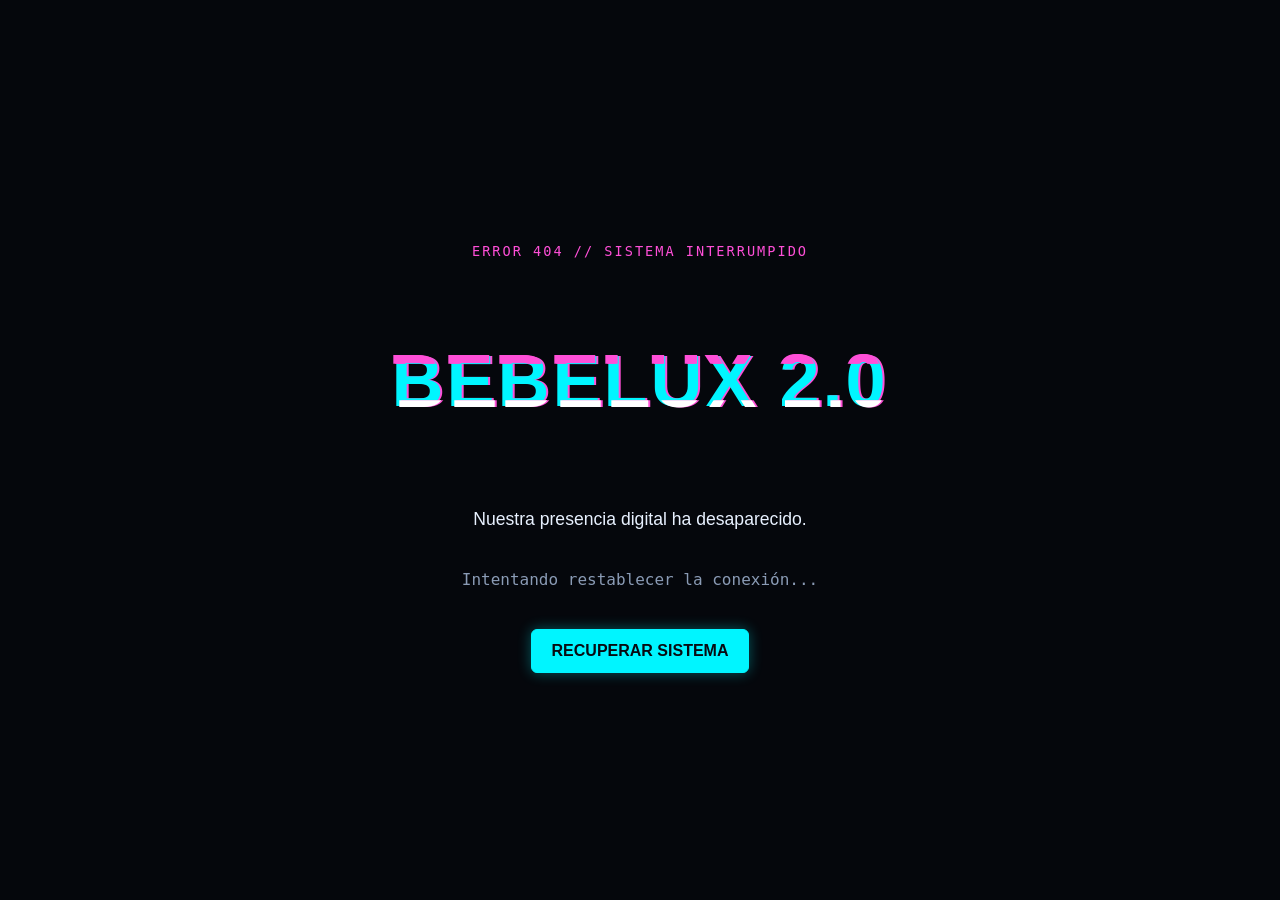
<file: bebelux-resureccion/index.html>
<!DOCTYPE html>
<html lang="es">
<head>
    <meta charset="UTF-8">
    <meta name="viewport" content="width=device-width, initial-scale=1.0">
    
    <title>Bebelux 2.0</title>
    <link rel="stylesheet" href="estilos.css"
</head>

<body>

    <!-- Pantalla inicial de error -->
    <div class="boot-screen" id="boot-screen">
        <p class="error-code">ERROR 404 // SISTEMA INTERRUMPIDO</p>

        <h1 class="glitch" data-text="BEBELUX 2.0">
            BEBELUX 2.0
        </h1>

        <p class="boot-message">
            Nuestra presencia digital ha desaparecido.
        </p>

        <p class="boot-warning">
            Intentando restablecer la conexión...
        </p>

        <button id="recover-button" class="button-glitch" type="button">
            RECUPERAR SISTEMA
        </button>
    </div>

    <!-- Contenido principal de la página -->
    <div id="site-content">
        <header>
            <h1 class="glitch" data-text="BEBELUX 2.0">
                BEBELUX 2.0
            </h1>

            <p>Nos borraron de Internet. No de tu comunidad.</p>

            <nav>
                <a href="index.html">Inicio</a>
                <a href="historia.html">Historia</a>
                <a href="servicios.html">Servicios</a>
                <a href="contacto.html">Contacto</a>
            </nav>
        </header>

        <main>
            <section class="hero-panel">
                <p class="status-line">ESTADO: CONEXIÓN RESTABLECIDA</p>

                <h2>Hemos regresado</h2>

                <p>
                    Nuestra presencia digital desapareció,
                    pero nuestra comunidad nunca dejó de existir.
                </p>

                <p>
                    Reconstruimos nuestro espacio digital para
                    ofrecer una experiencia renovada.
                </p>
            </section>

            <section>
                <h2>Una nueva etapa comienza</h2>

                <p>
                    Más cerca de nuestros clientes, más accesibles
                    y preparados para volver a conectar.
                </p>
            </section>
        </main>

        <footer>
            <p>Bebelux 2.0 - 2026</p>
        </footer>
        
<!-- Chatbot de Bebelux 2.0 -->
<div class="chatbot">

    <button
        type="button"
        id="chat-toggle"
        class="chat-toggle"
        aria-label="Abrir asistente virtual"
        aria-expanded="false">
        CHATBOT
    </button>

    <section
        id="chat-panel"
        class="chat-panel"
        aria-label="Asistente virtual"
        hidden>

        <div class="chat-header">
            <div>
                <strong>BOT</strong>
                <p>Asistente de recuperación</p>
            </div>

            <button
                type="button"
                id="chat-close"
                class="chat-close"
                aria-label="Cerrar chat">
                X
            </button>
        </div>

        <div
            id="chat-messages"
            class="chat-messages"
            aria-live="polite"
            aria-relevant="additions">

            <p class="chat-message bot-message">
                ¡Hola! Soy un CHATBOT. Puedo ayudarte a explorar
                Bebelux 2.0. ¿Qué necesitas?
            </p>
        </div>

        <form id="chat-form" class="chat-form">
            <label for="chat-input">Escribe tu mensaje</label>

            <input
                type="text"
                id="chat-input"
                placeholder="Escribe aquí..."
                autocomplete="off"
                required>

            <button type="submit">Enviar</button>
        </form>

    </section>
</div>

    </div>

    <script src="script.js" defer></script>

</body>

</html>
</file>
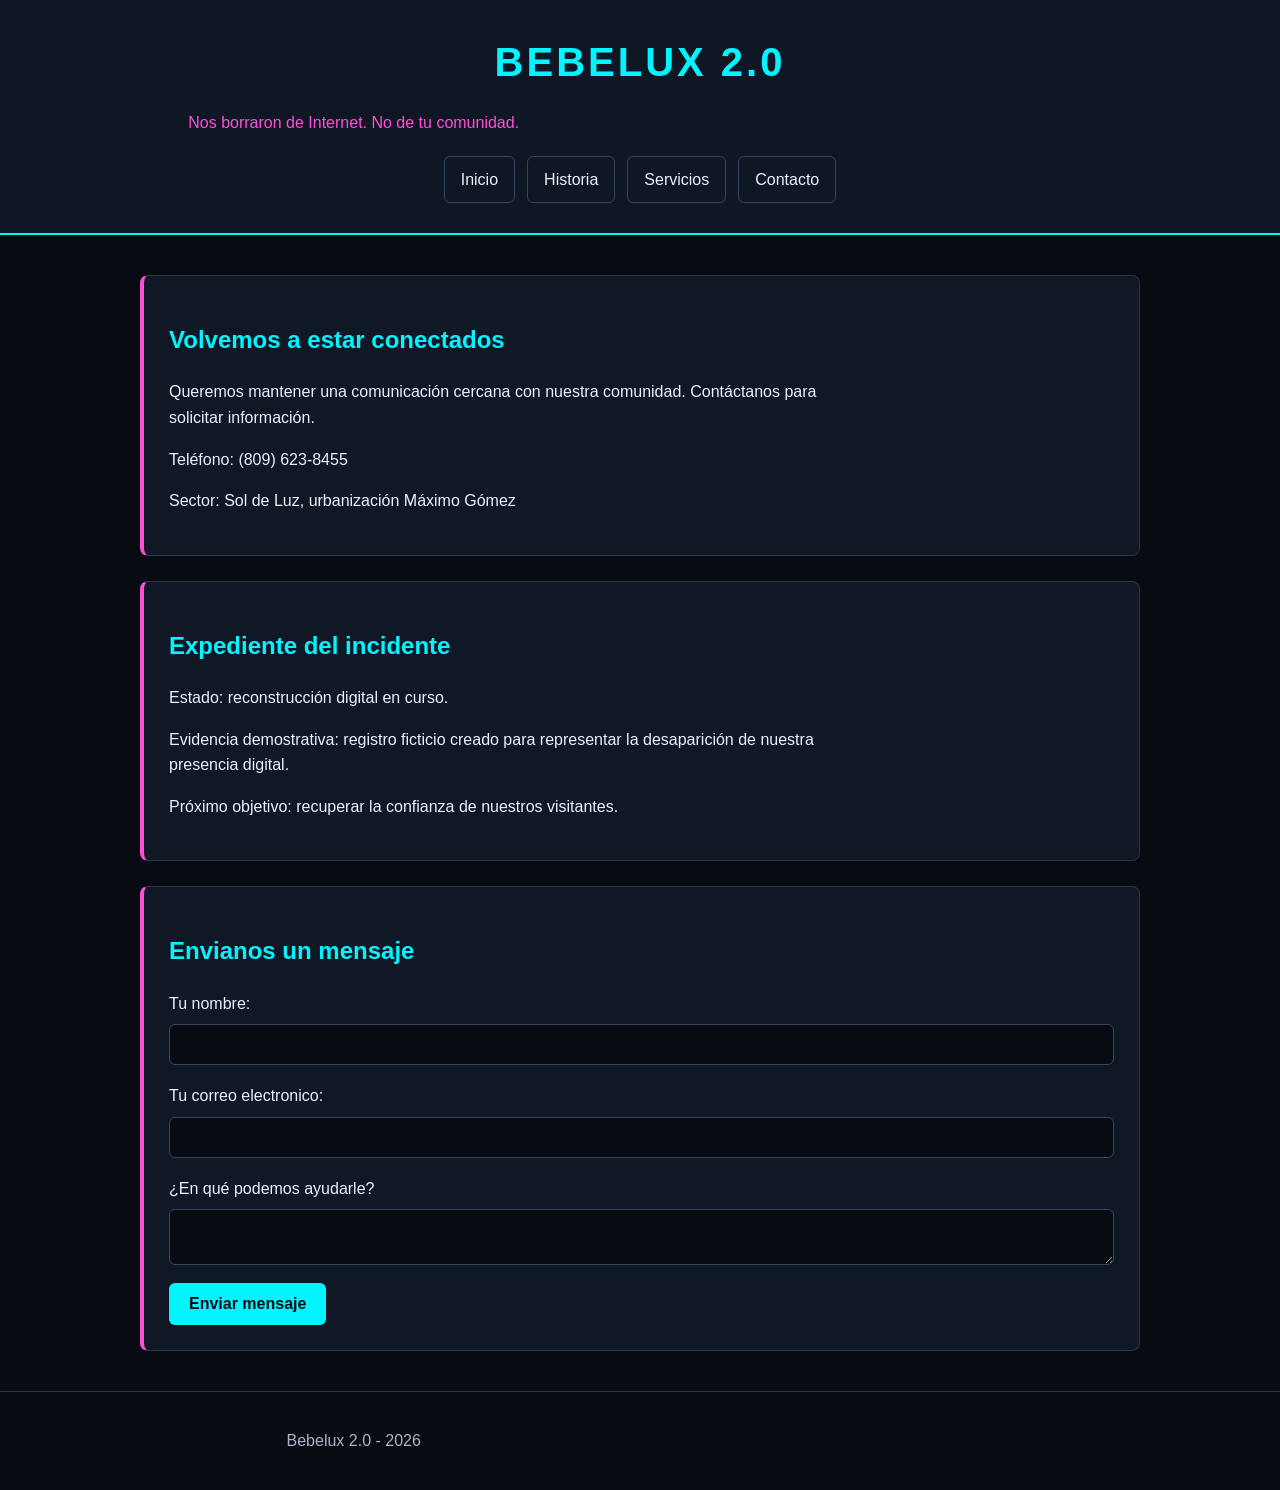
<file: bebelux-resureccion/contacto.html>
<!DOCTYPE html>
<html lang="es">
<head>
    <meta charset="UTF-8">
    <meta name="viewport" content="width=device-width, initial-scale=1.0">
    <title>Contacto | Bebelux 2.0</title>
    <link rel="stylesheet" href="estilos.css"
</head>
<body>

    <header>
        <h1>Bebelux 2.0</h1>
        <p>Nos borraron de Internet. No de tu comunidad.</p>

        <nav>
            <a href="index.html">Inicio</a>
            <a href="historia.html">Historia</a>
            <a href="servicios.html">Servicios</a>
            <a href="contacto.html">Contacto</a>
        </nav>
    </header>

    <main>
        <section>
            <h2>Volvemos a estar conectados</h2>
            <p>
                Queremos mantener una comunicación cercana con
                nuestra comunidad. Contáctanos para solicitar información.
            </p>

            <p>Teléfono: (809) 623-8455</p>
            <p>Sector: Sol de Luz, urbanización Máximo Gómez</p>
        </section>

        <section>
            <h2>Expediente del incidente</h2>
            <p>
                Estado: reconstrucción digital en curso.
            </p>
            <p>
                Evidencia demostrativa: registro ficticio creado
                para representar la desaparición de nuestra presencia digital.
            </p>
            <p>
                Próximo objetivo: recuperar la confianza de nuestros visitantes.
            </p>
        </section>

        <section>
            <h2>Envianos un mensaje</h2>

            <form action="#" method="get">
               <label for="nombre">Tu nombre:</label>
               <input type="text" id="nombre" name="nombre" required>

               <label for="correo">Tu correo electronico:</label>
               <input type="email" id="correo" name="correo" required>

               <label for="mensaje">¿En qué podemos ayudarle?</label>
               <textarea id="mensaje" name="mensaje" required></textarea>

               <button type="submit">Enviar mensaje</button>




            


            </form>
        </section>
    </main>

    <footer>
        <p>Bebelux 2.0 - 2026</p>
    </footer>

</body>
</html>
</file>
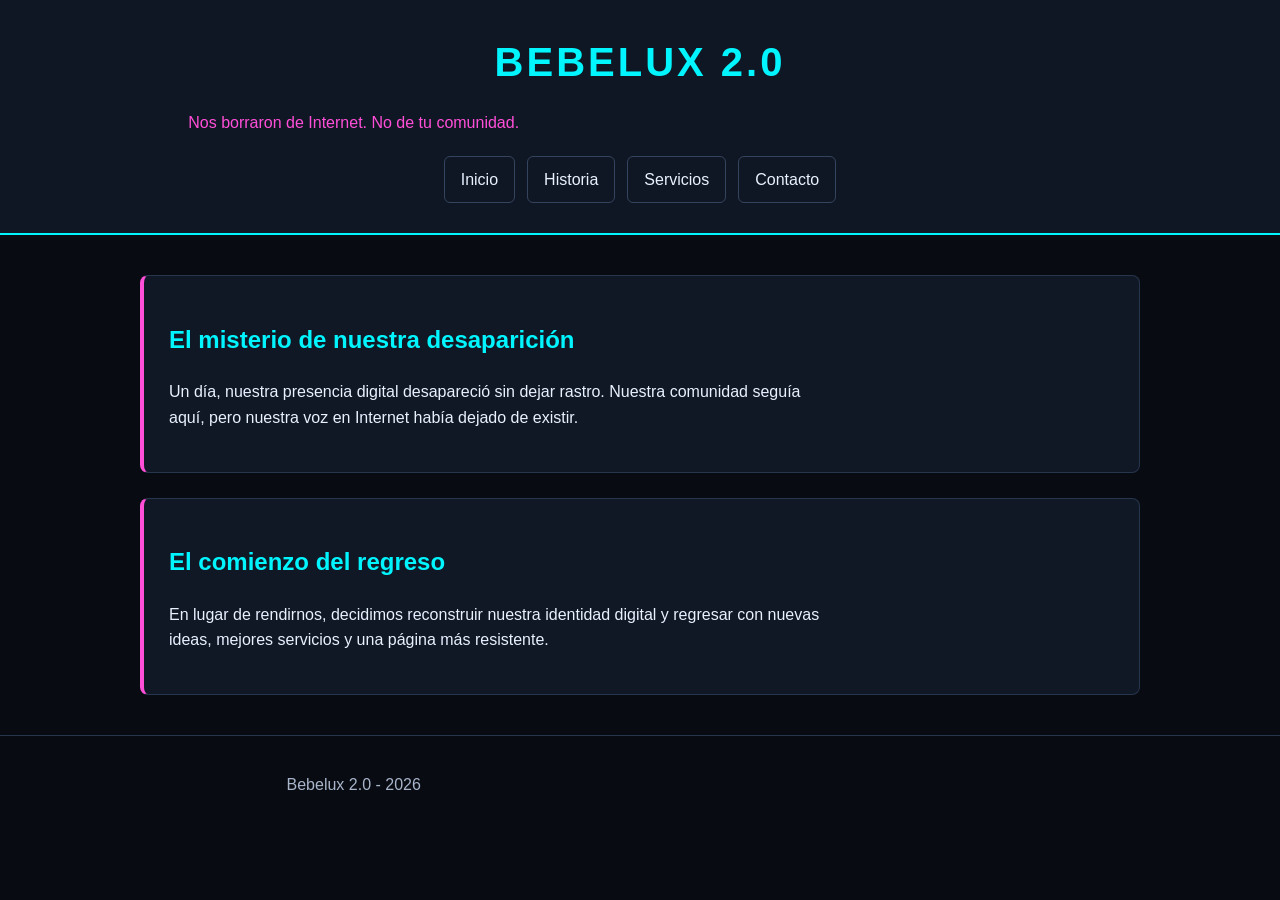
<file: bebelux-resureccion/historia.html>
<!DOCTYPE html>
<html lang="es">
<head>
    <meta charset="UTF-8">
    <meta name="viewport" content="width=device-width, initial-scale=1.0">
    <title>La desaparición | Bebelux 2.0</title>
    <link rel="stylesheet" href="estilos.css"
</head>
<body>

    <header>
        <h1>Bebelux 2.0</h1>
        <p>Nos borraron de Internet. No de tu comunidad.</p>

        <nav>
            <a href="index.html">Inicio</a>
            <a href="historia.html">Historia</a>
            <a href="servicios.html">Servicios</a>
            <a href="contacto.html">Contacto</a>
        </nav>
    </header>

    <main>
        <section>
            <h2>El misterio de nuestra desaparición</h2>
            <p>
                Un día, nuestra presencia digital desapareció
                sin dejar rastro. Nuestra comunidad seguía aquí,
                pero nuestra voz en Internet había dejado de existir.
            </p>
        </section>

        <section>
            <h2>El comienzo del regreso</h2>
            <p>
                En lugar de rendirnos, decidimos reconstruir
                nuestra identidad digital y regresar con nuevas
                ideas, mejores servicios y una página más resistente.
            </p>
        </section>
    </main>

    <footer>
        <p>Bebelux 2.0 - 2026</p>
    </footer>

</body>
</html>
</file>
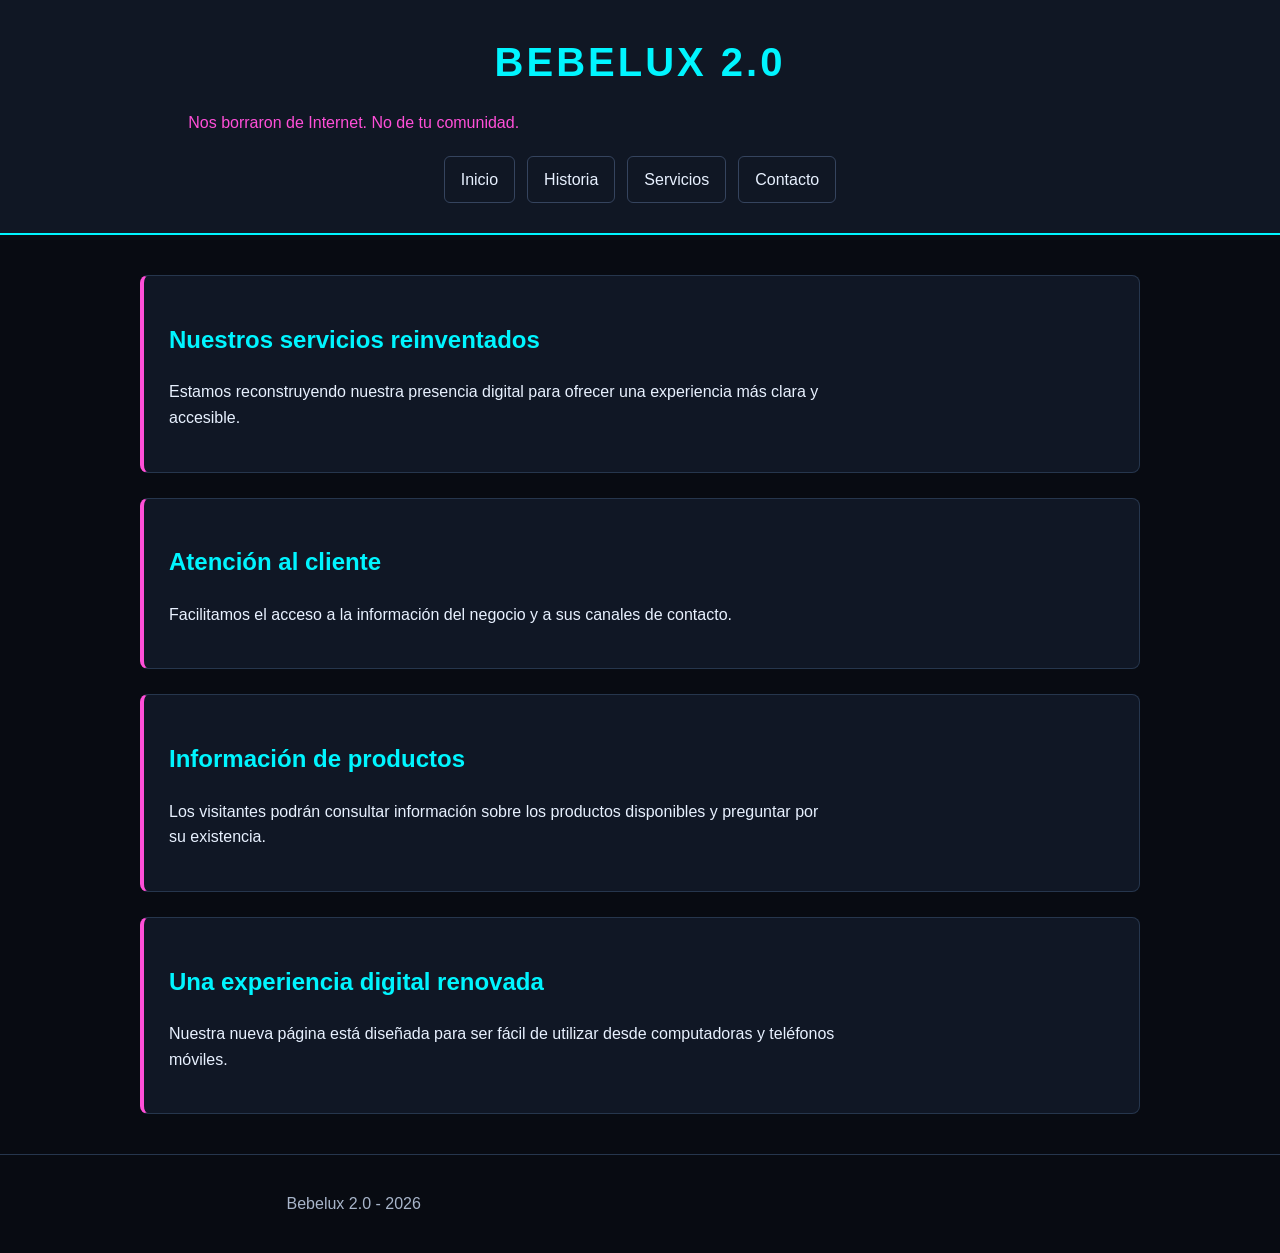
<file: bebelux-resureccion/servicios.html>
<!DOCTYPE html>
<html lang="es">
<head>
    <meta charset="UTF-8">
    <meta name="viewport" content="width=device-width, initial-scale=1.0">
    <title>Servicios | Bebelux 2.0</title>
    <link rel="stylesheet" href="estilos.css"
</head>
<body>

    <header>
        <h1>Bebelux 2.0</h1>
        <p>Nos borraron de Internet. No de tu comunidad.</p>

        <nav>
            <a href="index.html">Inicio</a>
            <a href="historia.html">Historia</a>
            <a href="servicios.html">Servicios</a>
            <a href="contacto.html">Contacto</a>
        </nav>
    </header>

    <main>
        <section>
            <h2>Nuestros servicios reinventados</h2>
            <p>
                Estamos reconstruyendo nuestra presencia digital
                para ofrecer una experiencia más clara y accesible.
            </p>
        </section>

        <section>
            <h2>Atención al cliente</h2>
            <p>
                Facilitamos el acceso a la información del negocio
                y a sus canales de contacto.
            </p>
        </section>

        <section>
            <h2>Información de productos</h2>
            <p>
                Los visitantes podrán consultar información sobre
                los productos disponibles y preguntar por su existencia.
            </p>
        </section>

        <section>
            <h2>Una experiencia digital renovada</h2>
            <p>
                Nuestra nueva página está diseñada para ser fácil
                de utilizar desde computadoras y teléfonos móviles.
            </p>
        </section>
    </main>

    <footer>
        <p>Bebelux 2.0 - 2026</p>
    </footer>

</body>
</html>
</file>
<file: bebelux-resureccion/estilos.css>
/* =========================================
   1. CONFIGURACION GENERAL
   ========================================= */

* {
    box-sizing: border-box;
}

body {
    margin: 0;
    background-color: #080b12;
    color: #e8f1ff;
    font-family: Arial, Helvetica, sans-serif;
    font-size: 16px;
    line-height: 1.6;
}

/* =========================================
   2. CABECERA
   ========================================= */

header {
    padding: 30px 20px;
    text-align: center;
    background-color: #101724;
    border-bottom: 2px solid #00f5ff;
}

header h1 {
    margin: 0;
    color: #00f5ff;
    font-size: 2.5rem;
    letter-spacing: 3px;
    text-transform: uppercase;
}

header p {
    color: #ff4fd8;
}

/* =========================================
   3. NAVEGACION
   ========================================= */

nav {
    display: flex;
    justify-content: center;
    flex-wrap: wrap;
    gap: 12px;
    margin-top: 20px;
}

nav a {
    padding: 10px 16px;
    color: #e8f1ff;
    text-decoration: none;
    border: 1px solid #35445e;
    border-radius: 6px;
    transition: background-color 0.3s, color 0.3s;
}

nav a:hover {
    color: #080b12;
    background-color: #00f5ff;
}

/* =========================================
   4. CONTENIDO PRINCIPAL
   ========================================= */

main {
    width: min(calc(100% - 32px), 1000px);
    margin: 40px auto;
}

/* =========================================
   5. SECCIONES
   ========================================= */

section {
    margin-bottom: 25px;
    padding: 25px;
    background-color: #101725;
    border: 1px solid #26364d;
    border-left: 4px solid #ff4fd8;
    border-radius: 8px;
}

h2 {
    color: #00f5ff;
}

p {
    max-width: 75ch;
}

/* =========================================
   6. BOTONES
   ========================================= */

button {
    padding: 12px 20px;
    color: #080b12;
    background-color: #00f5ff;
    font-size: 1rem;
    font-weight: bold;
    border: none;
    border-radius: 6px;
    cursor: pointer;
    transition: transform 0.2s, background-color 0.2s;
}

button:hover {
    background-color: #ff4fd8;
    transform: translateY(-2px);
}

/* =========================================
   7. CAMPOS DE FORMULARIO
   ========================================= */

input,
textarea {
    display: block;
    width: 100%;
    margin: 8px 0 18px;
    padding: 12px;
    color: #e8f1ff;
    background-color: #080b12;
    border: 1px solid #35445e;
    border-radius: 6px;
}

input:focus,
textarea:focus {
    outline: 2px solid #00f5ff;
    outline-offset: 2px;
}

/* =========================================
   8. PIE DE PAGINA
   ========================================= */

footer {
    padding: 20px;
    color: #a8b5ca;
    text-align: center;
    border-top: 1px solid #26364d;
}

/* =========================================
   9. PANTALLA DE ERROR
   ========================================= */

.boot-screen {
    position: fixed;
    inset: 0;
    z-index: 1000;

    display: flex;
    flex-direction: column;
    align-items: center;
    justify-content: center;

    padding: 24px;
    text-align: center;
    background-color: #05070c;
}

.error-code {
    color: #ff4fd8;
    font-family: monospace;
    letter-spacing: 2px;
    font-size: 0.85rem;
}

.boot-screen .glitch {
    font-size: clamp(2rem, 7vw, 4.5rem);
}

.glitch {
    display: inline-block;
    position: relative;
    isolation: isolate;
    color: #00f5ff;
    font-weight: bold;
    letter-spacing: 3px;
    overflow-wrap: anywhere;
    text-shadow: 2px 0 #ff4fd8;
}

.glitch::before,
.glitch::after {
    content: attr(data-text);
    position: absolute;
    top: 0;
    left: 0;
    width: 100%;
    height: 100%;
    overflow: hidden;
    pointer-events: none;
}

.glitch::before {
    color: #ff4fd8;
    clip-path: inset(10% 0 65% 0);
    transform: translate(-3px, -1px);
    animation: glitch-top 1.5s infinite steps(2, end);
}

.glitch::after {
    color: #ffffff;
    clip-path: inset(65% 0 10% 0);
    transform: translate(3px, 1px);
    animation: glitch-bottom 1.8s infinite steps(2, end);
}

.boot-message {
    color: #e8f1ff;
    font-size: 1.1rem;
}

.boot-warning {
    color: #8a9bb5;
    font-family: monospace;
}

.button-glitch {
    margin-top: 20px;
    border: 1px solid #00f5ff;
    box-shadow: 0 0 14px #00f5ff55;
}

/* =========================================
   10. PANEL DESTACADO
   ========================================= */

.hero-panel {
    border-color: #00f5ff;
    border-left-color: #00f5ff;
    box-shadow: 0 0 18px #00f5ff12;
}

.status-line {
    color: #00f5ff;
    font-family: monospace;
    font-size: 0.85rem;
    letter-spacing: 1px;
}

/* Animaciones del glitch */

@keyframes glitch-top {
    0%, 85%, 100% {
        transform: translate(0, 0);
    }

    88% {
        transform: translate(-4px, -2px);
    }

    92% {
        transform: translate(4px, 1px);
    }
}

@keyframes glitch-bottom {
    0%, 80%, 100% {
        transform: translate(0, 0);
    }

    84% {
        transform: translate(4px, 2px);
    }

    90% {
        transform: translate(-3px, -1px);
    }
}

/* =========================================
   11. RECUPERACION DEL SISTEMA
   ========================================= */

#site-content {
    display: none;
}

body.recovered .boot-screen {
    display: none;
}

body.recovered #site-content {
    display: block;
}

/* =========================================
   12. CHATBOT BE-BOT
   ========================================= */

.chatbot {
    position: fixed;
    right: 20px;
    bottom: 20px;
    z-index: 900;
}

.chat-toggle {
    border: 1px solid #00f5ff;
    border-radius: 50px;
    box-shadow: 0 0 18px #00f5ff55;
}

.chat-panel {
    width: min(340px, calc(100vw - 32px));
    margin-bottom: 12px;
    overflow: hidden;
    background-color: #101725;
    border: 1px solid #00f5ff;
    border-radius: 12px;
    box-shadow: 0 0 25px #00f5ff25;
}

.chat-panel[hidden] {
    display: none;
}

.chat-header {
    display: flex;
    align-items: center;
    justify-content: space-between;
    gap: 10px;
    padding: 14px;
    background-color: #080b12;
    border-bottom: 1px solid #00f5ff;
}

.chat-header strong {
    color: #00f5ff;
    letter-spacing: 2px;
}

.chat-header p {
    margin: 4px 0 0;
    color: #a8b5ca;
    font-size: 0.8rem;
}

.chat-close {
    padding: 6px 10px;
    color: #ff4fd8;
    background-color: transparent;
    border: 1px solid #ff4fd8;
}

.chat-messages {
    display: flex;
    flex-direction: column;
    gap: 10px;
    max-height: 260px;
    overflow-y: auto;
    padding: 14px;
}

.chat-message {
    width: fit-content;
    max-width: 95%;
    margin: 0;
    padding: 10px 12px;
    border-radius: 8px;
    overflow-wrap: anywhere;
}

.bot-message {
    color: #e8f1ff;
    background-color: #1b2a40;
}

.user-message {
    align-self: flex-end;
    color: #080b12;
    background-color: #00f5ff;
}

.chat-form {
    display: grid;
    gap: 8px;
    padding: 12px;
    border-top: 1px solid #26364d;
}

.chat-form label {
    color: #a8b5ca;
    font-size: 0.85rem;
}

.chat-form input {
    width: 100%;
    margin: 0;
}

.chat-form button {
    width: 100%;
}

/* =========================================
   13. EASTER EGG: BARREL ROLL
   ========================================= */

/* Solo gira el contenido principal, no el chatbot */

#site-content.barrel-roll {
    animation: barrel-roll 1.2s ease-in-out;
    transform-origin: center center;
}

@keyframes barrel-roll {
    0% {
        transform: rotate(0deg) scale(1);
    }

    45% {
        transform: rotate(200deg) scale(0.75);
    }

    100% {
        transform: rotate(360deg) scale(1);
    }
}

/* =========================================
   14. ADAPTACION A TELEFONOS
   ========================================= */

@media (max-width: 600px) {
    header h1 {
        font-size: 1.8rem;
    }

    nav {
        flex-direction: column;
    }

    nav a {
        width: 100%;
    }

    section {
        padding: 18px;
    }

    main {
        margin-top: 25px;
        margin-bottom: 25px;
    }

    .chatbot {
        right: 12px;
        bottom: 12px;
    }

    .chat-messages {
        max-height: 220px;
    }
}

/* =========================================
   15. ACCESIBILIDAD
   ========================================= */

@media (prefers-reduced-motion: reduce) {
    .glitch::before,
    .glitch::after {
        animation: none;
    }

    nav a,
    button {
        transition: none;
    }
}
</file>
